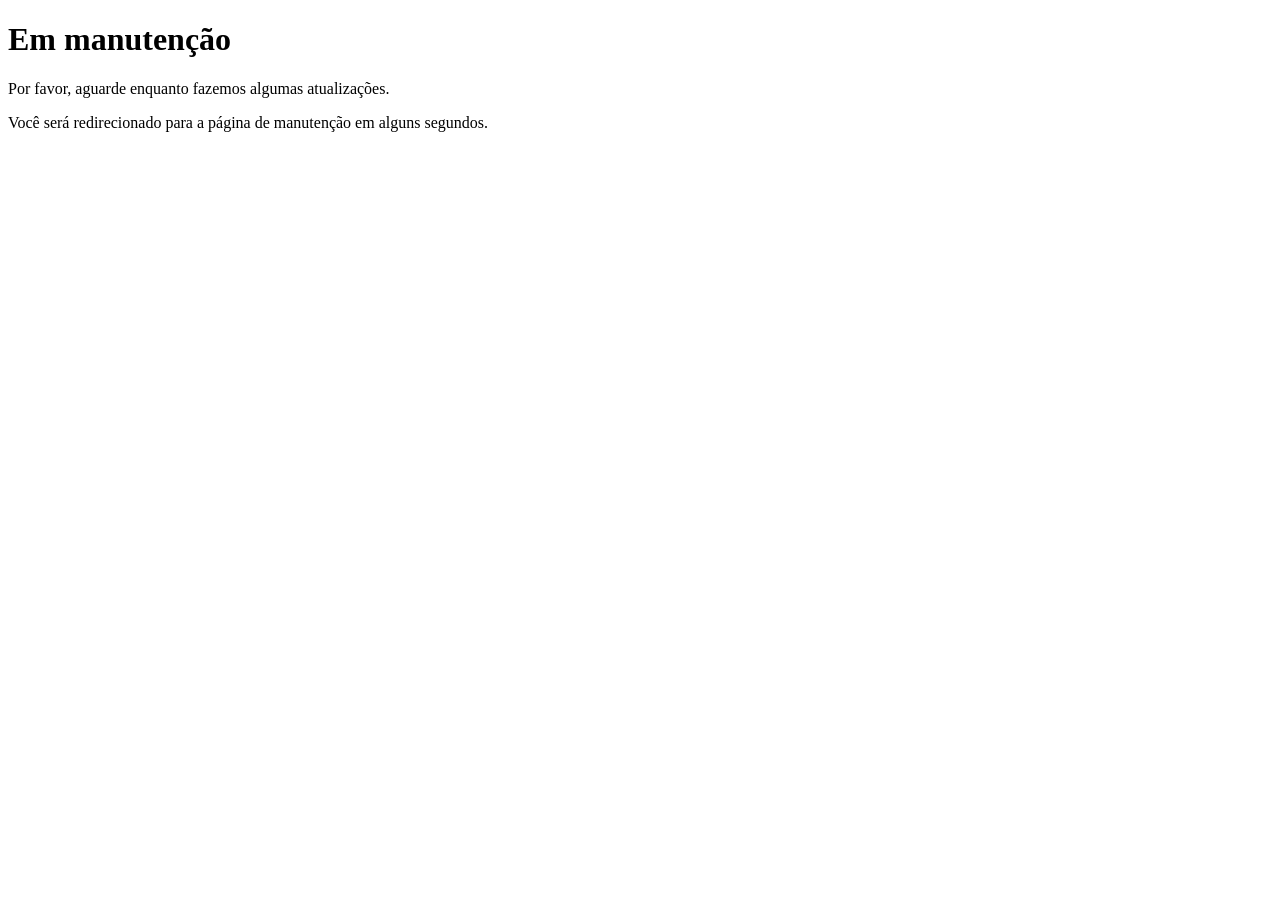
<file: maintenance.html>
<!DOCTYPE html>
<html>
<head>
    <meta http-equiv="refresh" content="5;url=maintenance.html">
    <title>Site em Manutenção</title>
</head>
<body>
    <h1>Em manutenção</h1>
    <p>Por favor, aguarde enquanto fazemos algumas atualizações.</p>
    <p>Você será redirecionado para a página de manutenção em alguns segundos.</p>
</body>
</html>
</file>
